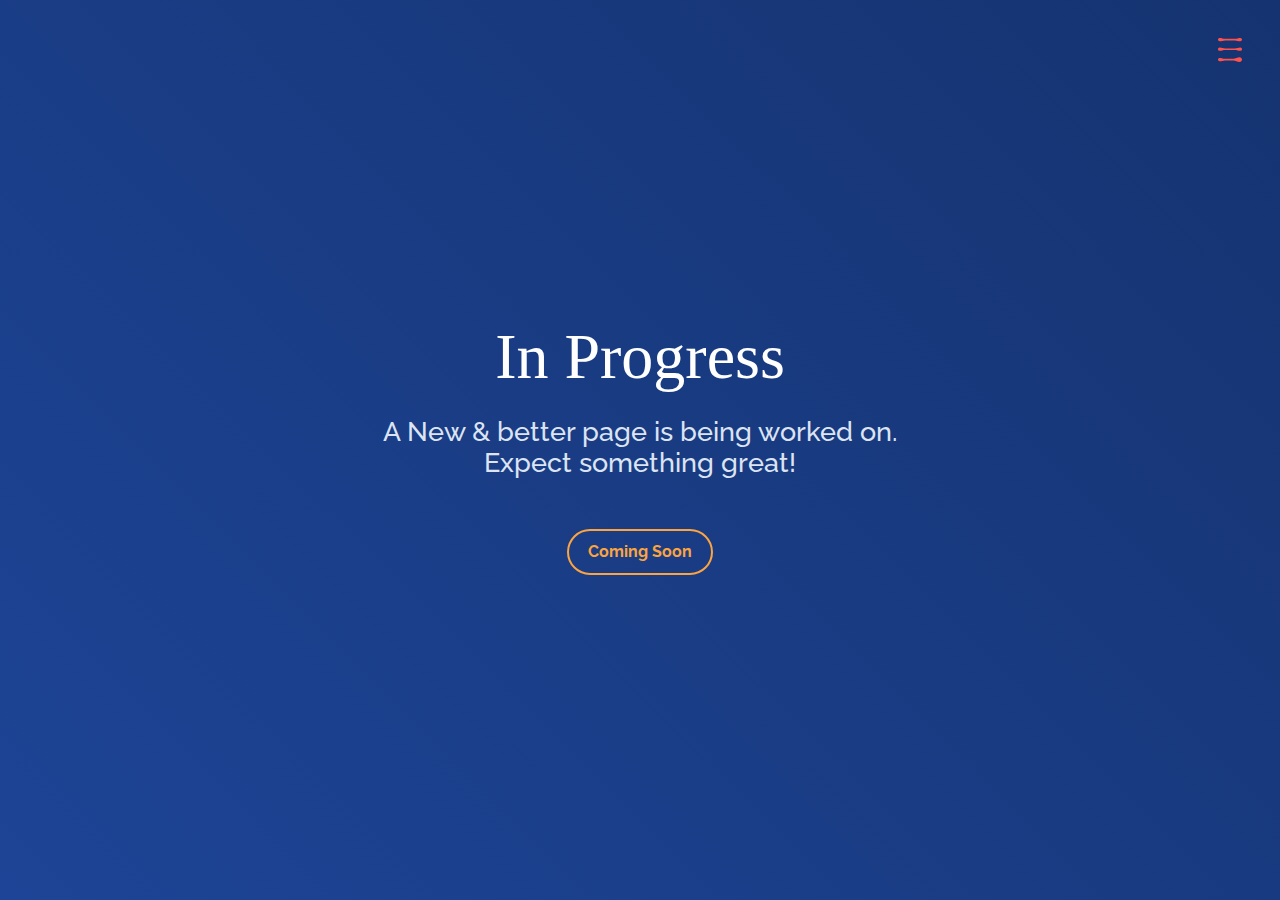
<file: old-html/index.html>
<!DOCTYPE html>
<html >
<head>
    <meta charset="UTF-8">
    <title>daffy</title>
    <meta name="apple-mobile-web-app-capable" content="yes" />
    <meta name="viewport" content="width=device-width, initial-scale=1.0, maximum-scale=1.0, user-scalable=no" />
    <meta name="description" content="The most powerful Coming Soon / Errors / Domain For Sale template">
    <meta name="keywords" content="Enter, your, keywords">
    <link href="https://fonts.googleapis.com/css?family=Playfair+Display|Baloo+Bhaijaan|Raleway:100,400,700" rel="stylesheet">
    <link rel="stylesheet" href="css/normalize.min.css">
    <link rel="stylesheet" href="css/style.css">
    <link rel="stylesheet" href="css/reveal.css">
</head>
<body>
  <canvas id="world"></canvas>
  <header>
    <a href="https://daffychuy.com">
      <!-- <img class="logo" src="images/logo.png" /> -->
    </a>
    <span class="btn-menu"><img src="images/menu.svg" /></span>
  </header>
  
  <div class="content">
    <h1>In Progress</h1>
    <h2>A New & better page is being worked on.<br>Expect something great!<br></h2>
    <a class="btn" href="#">
      Coming Soon
    </a>
  </div>

  <nav class="menu block-revealer">
    <div class="revealer-content">
      <span class="btn-close"><img src="images/close.svg" /></span>
      <ul class="menu-inner">
        <li class="menu-item"><a class="menu-link" href="https://daffychuy.com">Home</a></li>
        <li class="menu-item"><a class="menu-link" href="#">portfolio</a></li>
        <li class="menu-item"><a class="menu-link" href="https://blog.daffychuy.com">Blogs</a></li>
        <!-- <li class="menu-item"><a class="menu-link" href="#">Contact</a></li> -->
      </ul>
    </div>
    <div class="revealer-animation"></div>
  </nav>

  <script src="js/jquery.min.js"></script>
  <script src="js/anime.min.js"></script>
  <script src="js/reveal.js"></script>
  <script src="js/index.js"></script>
</body>
</html>
</file>
<file: old-html/css/style.css>
/*
Theme Name: HUGE
Description: Creative Coming Soon Template
Author: SquirrelLabs
Author URI: https://themeforest.net/user/squirrellabs/portfolio?ref=SquirrelLab
Version: 1.0
License: https://themeforest.net/licenses/standard

---

/*******************************
  Table of Contents

  1.0 Content Styles
  2.0 Content Styles
*******************************/

/**********************************/
/******* 1.0 General Styles *******/
/**********************************/
html{
  min-height: 100%;
  height: 100%;
  overflow-x: hidden;
}
body {
  background: linear-gradient(45deg,#1D4496,#153370);
  margin: 0;
  padding: 0;
  font-family: Raleway, Helvetica Neue, Helvetica, Arial, sans-serif;
  font-weight: 400
}

/**********************************/
/******* 2.0 Content Styles *******/
/**********************************/
header {
  text-align: center;
}

header .logo {
  height: 32px;
  box-sizing: content-box;
}
.content {
  text-align: center;
  position: absolute;
  z-index: 11;
  margin: auto;
  left: 0;
  right: 0;
  top: 0;
  bottom: 0;
  height: 260px;
}
.content h1 {
  color: white;
  font-size: 4em;
  position: relative;
  font-weight: 400;
  margin: 0 1vw;
  font-family: 'Baloo Bhaijaan',serif;
}
.content h2 {
  color: #DCE4F2;
  font-weight: 500;
  font-size: 1.7em;
  margin-bottom: 50px;
  /*font-family: 'Playfair Display',serif;*/
}
.content a {
  font-size: 16px;
  font-weight: 700;
  text-decoration: none;
  -webkit-border-radius: 50px;
  -moz-border-radius: 50px;
  border-radius: 50px;
  /*border: 2px solid #ff524e;*/
  border: 2px solid #FCA440;
  padding: 12px 19px;
  color: #FCA440;
  display: inline-block;
}
.content a:hover {
  opacity: 0.8;
}
#world {
  position: absolute;
  top: 0;
  left: 0;
  min-height: 100%;
  width: 100%;
  z-index: 9997;
  pointer-events: none;
  animation-name: fadein;
  animation-duration: 3s;
  animation-delay: 1s;
  animation-fill-mode: forwards;
  opacity: 0
}
@keyframes fadein {
  from {
      opacity: 0
  }
  to {
      opacity: 1
  }
}
</file>
<file: old-html/css/reveal.css>
/*
Theme Name: HUGE
Description: Creative Coming Soon Template
Author: SquirrelLabs
Author URI: https://themeforest.net/user/squirrellabs/portfolio?ref=SquirrelLab
Version: 1.0
License: https://themeforest.net/licenses/standard

---

/*******************************
  Table of Contents

  1.0 Reveal
*******************************/

/******************************/
/*******   1.0 Reveal   *******/
/******************************/
*,
*::after,
*::before {
	box-sizing: border-box;
}

html, body {
	width: 100%;
	overflow-x: hidden;
}

header {
	position: relative;
	width: 100%;
	padding: 3vw;
	pointer-events: none;
}

.btn-menu, .btn-close {
	position: absolute;
	z-index: 13;
	top: 3vw;
	right: 3vw;
	height: 24px;
	width: 24px;
	cursor: pointer;
}
.btn-menu img,
.btn-close img {
	width: 100%;
}

.btn-menu {
	pointer-events: visible;
}

.btn-close {
	z-index: 100;
}

.revealer-animation {
	position: absolute;
	top: 0;
	left: 0;
	width: 100%;
	height: 100%;
	background: #000;
	pointer-events: none;
	opacity: 0;
}
.block-revealer {
	display: none;
}
.block-revealer.menu-open {
	display: block;
}

.revealer-content {
	min-height: 100%;
	position: relative;
	opacity: 0;
	overflow: auto;
}

.menu {
	position: fixed;
	top: 0;
	right: 0;
	height: 100%;
	width: 320px;
	z-index: 100;
}

.menu-inner {
	position: absolute;
	top: 0;
	left: 0;
	width: 100%;
	min-height: 100%;
	list-style-type: none;
	padding: 20vh 3em;
	margin: 0;
	background: #fcf652;
}

.menu-item {
	padding: 15px;
	-webkit-transform: translate3d(-20em,0,0);
    	-ms-transform: translate3d(-20em,0,0);
			transform: translate3d(-20em,0,0);
	-webkit-transition: transform 0s 0.4s;
    	-ms-transition: transform 0s 0.4s;
			transition: transform 0s 0.4s;
}

.revealer-content.active .menu-item {
	opacity: 1;
	-webkit-transform: translate3d(0,0,0);
    	-ms-transform: translate3d(0,0,0);
			transform: translate3d(0,0,0);
	-webkit-transition: opacity 0.4s 0.135s, transform 0.4s 0.135s cubic-bezier(0.645, 0.045, 0.355, 1);
    	-ms-transition: opacity 0.4s 0.135s, transform 0.4s 0.135s cubic-bezier(0.645, 0.045, 0.355, 1);
			transition: opacity 0.4s 0.135s, transform 0.4s 0.135s cubic-bezier(0.645, 0.045, 0.355, 1);
}

.menu-open .menu-item:nth-child(2) {
	-webkit-transition-delay: 0.165s;
    	-ms-transition-delay: 0.165s;
			transition-delay: 0.165s;
}

.menu-open .menu-item:nth-child(3) {
	-webkit-transition-delay: 0.195s;
    	-ms-transition-delay: 0.195s;
			transition-delay: 0.195s;
}

.menu-open .menu-item:nth-child(4) {
	-webkit-transition-delay: 0.225s;
    	-ms-transition-delay: 0.225s;
			transition-delay: 0.225s;
}

.menu .menu-link {
	font-size: 3.5vw;
	color: #40284c;
	font-weight: bold;
	text-decoration: none;
}

.menu .menu-link:hover,
.menu .menu-link:focus {
	outline: none;
	color: #000;
	text-decoration: line-through;
}
</file>
